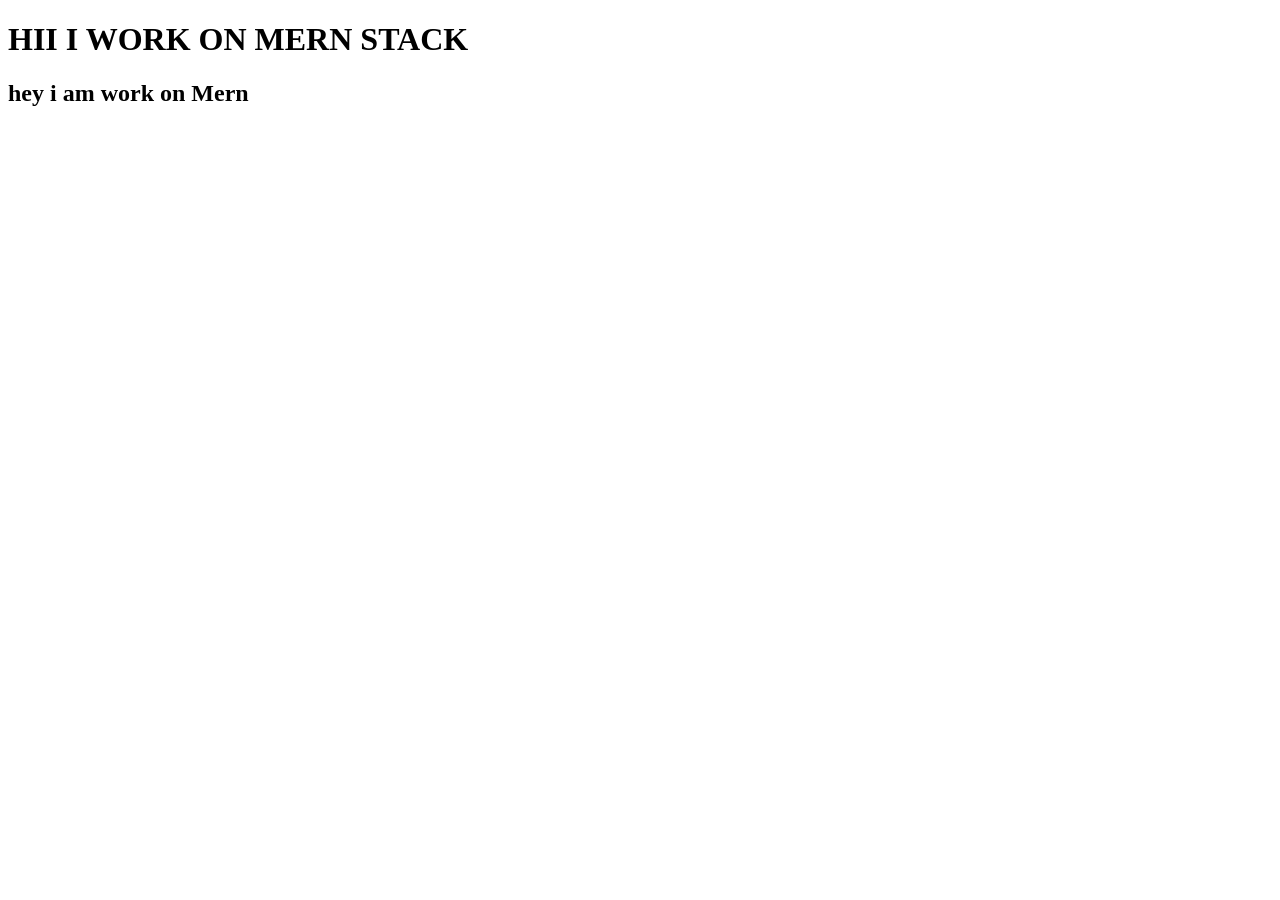
<file: index.html>
<!DOCTYPE html>
<html lang="en">
<head>
    <meta charset="UTF-8">
    <meta name="viewport" content="width=device-width, initial-scale=1.0">
    <title>Document</title>
</head>
<body>
       <h1>  HII I WORK ON MERN STACK </h1>
       <div>
        <h2> hey i am work on Mern </h2>
       </div>
</body>
</html>
</file>
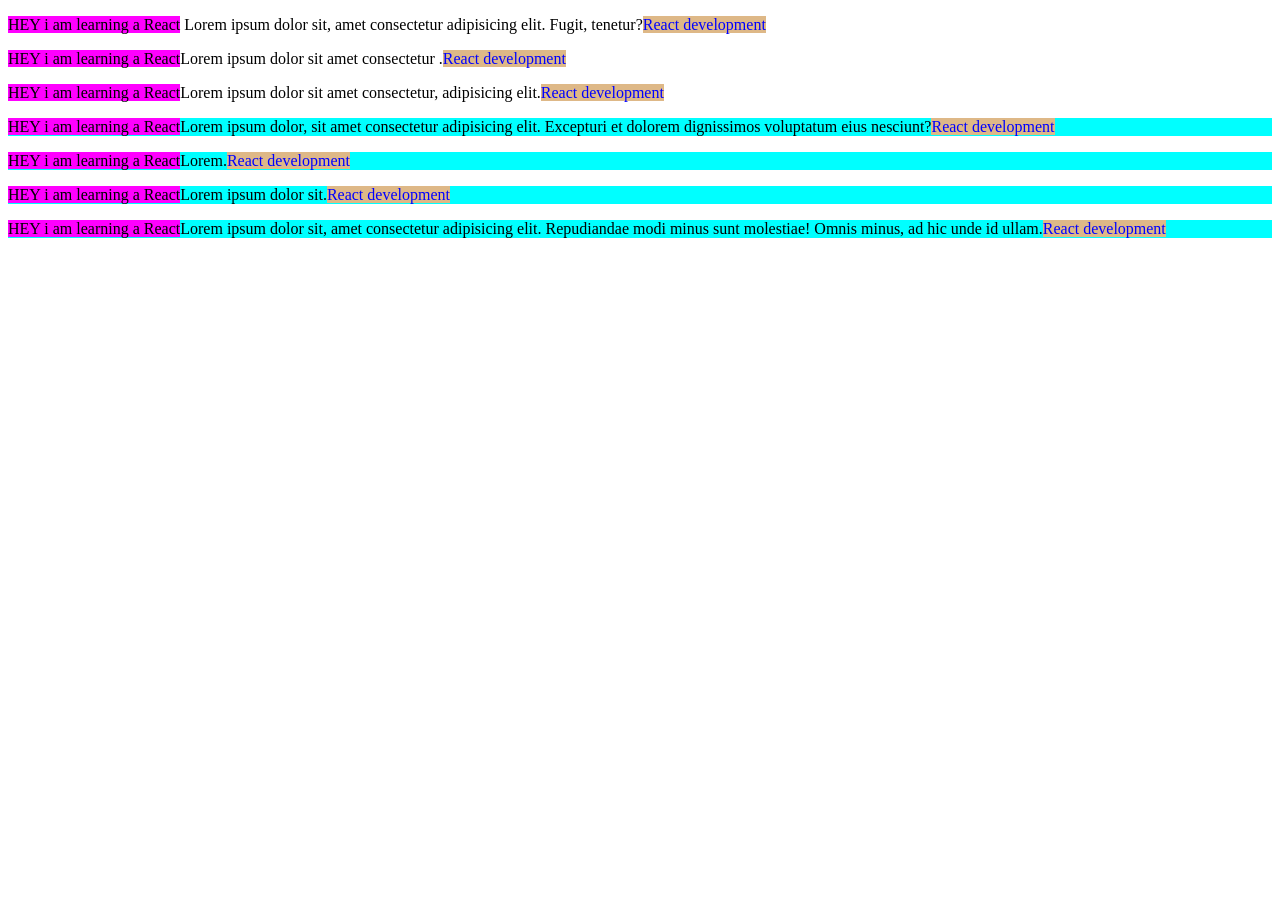
<file: CSS/index.html>
<!DOCTYPE html>
<html lang="en">
<head>
    <meta charset="UTF-8">
    <meta name="viewport" content="width=device-width, initial-scale=1.0">
    <title>Document</title>

    <link rel="stylesheet" href="style.css">
</head>
<body>
    <!-- <h1  class="heading1"> Welcome to Fsd Session </h1>
    <p>Hi , today i am complete our react project </p>
    <h2 class="heading1"> Hlo how are you </h2> -->

<p> Lorem ipsum dolor sit, amet consectetur adipisicing elit. Fugit, tenetur?</p>


    <div>
        <p>Lorem ipsum dolor sit amet consectetur .</p>
   
        <span>
            <p>Lorem ipsum dolor sit amet consectetur, adipisicing elit.</p>
        </span>
   
    </div>

    <p>Lorem ipsum dolor, sit amet consectetur adipisicing elit. Excepturi et dolorem dignissimos voluptatum eius nesciunt?</p>
    <p>Lorem.</p>
<p>Lorem ipsum dolor sit.</p>
    <p>Lorem ipsum dolor sit, amet consectetur adipisicing elit. Repudiandae modi minus sunt molestiae! Omnis minus, ad hic unde id ullam.</p>
</body>
</html>
</file>
<file: CSS/style.css>
/* *{
   background-color: aqua;
} */

/* h1,p,h2{
    background-color: aqua;
    color: brown;
}

#heading1{
    font-family: 'Times New Roman', Times, serif;
    font-size: larger;
} */

div~p{
    background-color: aqua;
}

/* p:hover{
    background-color: aquamarine;
    font-size: large;
    font-family: 'Times New Roman', Times, serif;
} */

p:after{
    content: "React development";
    background-color: burlywood;
    color: blue;
}

p::before{
    content: "HEY i am learning a React";
    background-color: fuchsia;
}

p::selection{
    background-color: chocolate;
}

p:nth-child(2){
    background-color: blue;
}

div p:nth-of-type(1){
    
}
</file>
